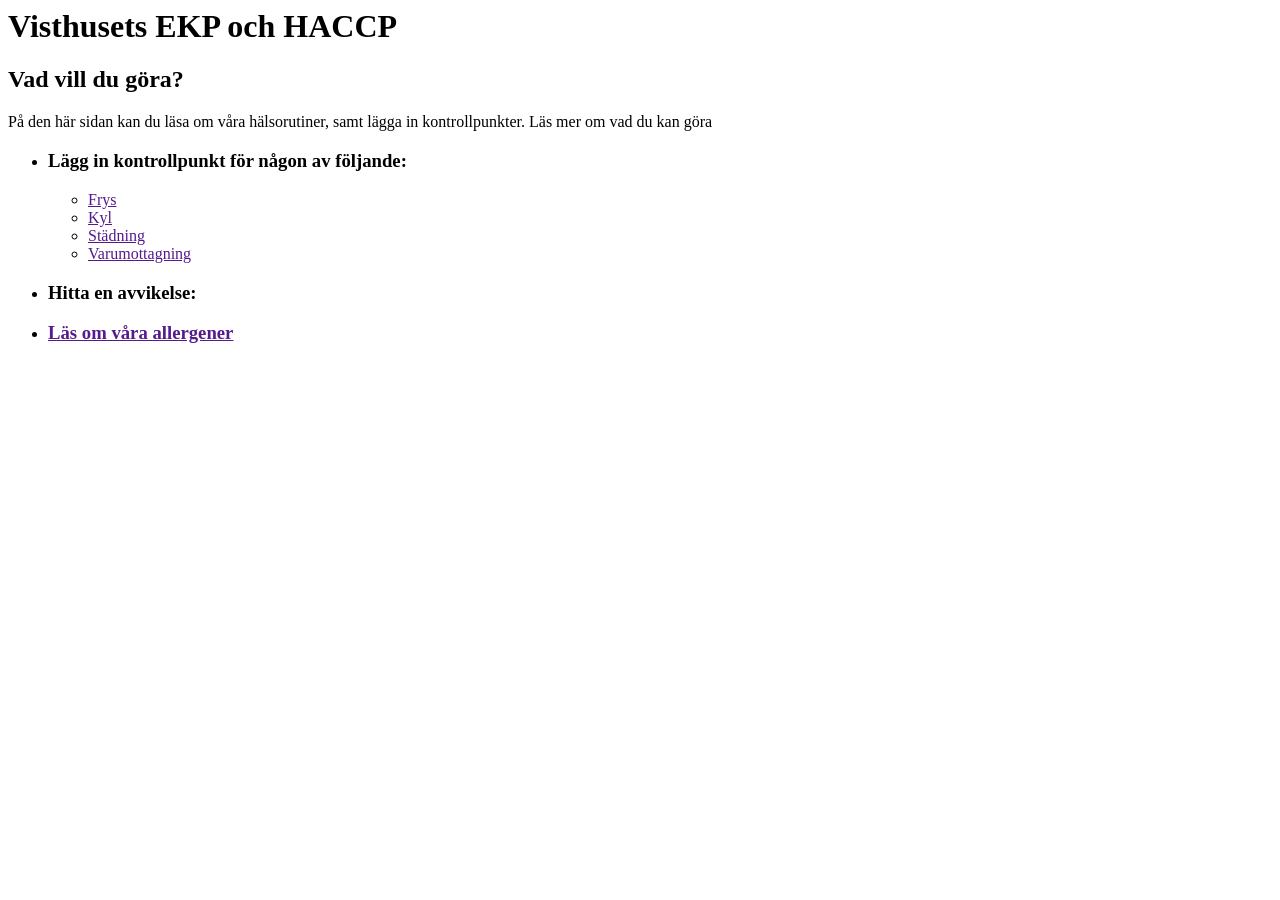
<file: templates/cleaning/CleanIndex.html>
<!-- {% extends "cleaning/base.html" %} -->

<title>Visthuset Hälsokontroll</title>
<body>
<h1>Visthusets EKP och HACCP</h1>
<h2> Vad vill du göra?</h2>
<summary>På den här sidan kan du läsa om våra hälsorutiner, samt lägga in kontrollpunkter.
Läs mer om vad du kan göra</summary>
 
<ul>
	<li><h3>Lägg in kontrollpunkt för någon av följande:</h3>
	<ul>
		<li><a href="" >Frys</a></li>
		<li><a href="">Kyl</a></li>
		<li><a href="">Städning</a></li>
		<li><a href="">Varumottagning</a></li>
	</ul></li>
	<li><h3>Hitta en avvikelse:</h3>
		<!-- lägg på något sätt in en möjlighet här att kolla upp avvikelser -->
	</li>
	<li><h3><a href ="">Läs om våra allergener</a></h3>
				
	</li>
</ul>
</body>
</file>
